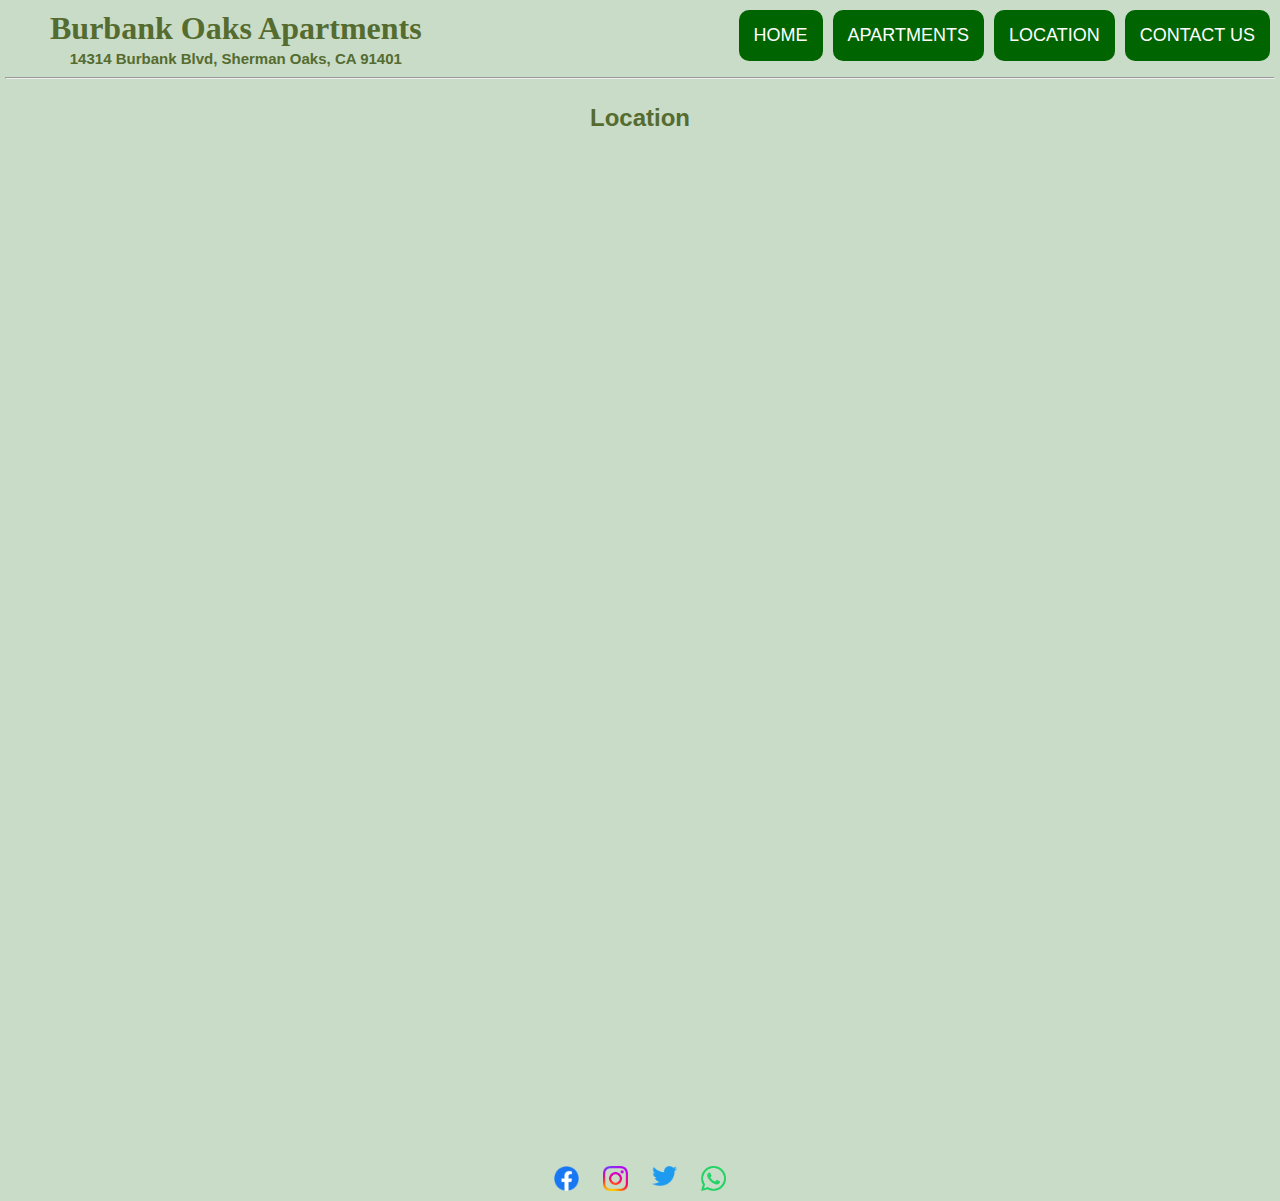
<file: HTML/location.html>
<!DOCTYPE html>

<html lang="en" xmlns="http://www.w3.org/1999/xhtml">

<head>

    <meta charset="utf-8" />
    <title>Burbank Oaks Apartments</title>
    <link rel="shortcut icon" type="image/png" href="../IMAGES/apt-favicon.png" />
    <link href="../CSS/StyleSheet.css" rel="stylesheet">

</head>

<body>
   
    <div class="top">
        <div class="heading">
            <h1> Burbank Oaks Apartments</h1>
            <h2>14314 Burbank Blvd, Sherman Oaks, CA 91401</h2>
        </div>
        
        
        <!-- REPLACE LINKS WITH BUTTON ONCLICK EVENTS VIA JAVASCRIPT -->
        
        <div class="navbar">
            <div class="homelink">
                <button onclick="location.href='../HTML/index.html'">HOME</button>
            </div>
            <div class="aptslink">
                <button onclick="location.href='../HTML/apts.html'">APARTMENTS</button>
            </div>
            <div class="locationlink">
                <button onclick="location.href='../HTML/location.html'">LOCATION</button>
            </div>
            <div class="contactlink">
                <button onclick="location.href='../HTML/contact.html'">CONTACT US</button>
            </div>
        </div>

    </div>
    
    <hr>
    
    <div class="location">
       
        <h2>Location</h2>

            <!-- GOOGLE MAPS EMBED HERE -->
            <!-- Isn't it amazing how simple they've made this? I just went to Google Maps, selected Share on the address, and then copied the HTML required to embed it! -->

            <div class="gMapsRow">
               
                <iframe src="https://www.google.com/maps/embed?pb=!1m18!1m12!1m3!1d3301.006991398592!2d-118.44753998443046!3d34.17173891886995!2m3!1f0!2f0!3f0!3m2!1i1024!2i768!4f13.1!3m3!1m2!1s0x80c297ade49d108b%3A0x4be0dc2a81ea2d!2s14314%20Burbank%20Blvd%2C%20Sherman%20Oaks%2C%20CA%2091401!5e0!3m2!1sen!2sus!4v1676763485220!5m2!1sen!2sus" width="600" height="450" style="border:0;" allowfullscreen="" loading="lazy" referrerpolicy="no-referrer-when-downgrade">
                </iframe>

                <iframe src="https://www.google.com/maps/embed?pb=!4v1677192973169!6m8!1m7!1s9DVlLV21OLqVtuw_5mi2bA!2m2!1d34.1721551325338!2d-118.4452575129976!3f191.1467!4f0!5f0.7820865974627469" width="600" height="450" style="border:0;" allowfullscreen="" loading="lazy" referrerpolicy="no-referrer-when-downgrade"></iframe>
                
           </div>
           
    </div>

</body>

<footer>
    
    <div class="socials">
       
        <p>
            <a href="https://www.facebook.com"  target=_blank> <img src="../IMAGES/Icons/facebookblue.png"  alt="facebook">  </a>
            <a href="https://www.instagram.com" target=_blank> <img src="../IMAGES/Icons/instagradient.png" alt="instagram"> </a>
            <a href="https://www.twitter.com"   target=_blank> <img src="../IMAGES/Icons/twitterblue.png"   alt="twitter">   </a>
            <a href="https://www.whatsapp.com"  target=_blank> <img src="../IMAGES/Icons/whatsappgreen.png" alt="whatsapp">  </a>
        </p>
        
    </div>
    
</footer>

</html>
</file>
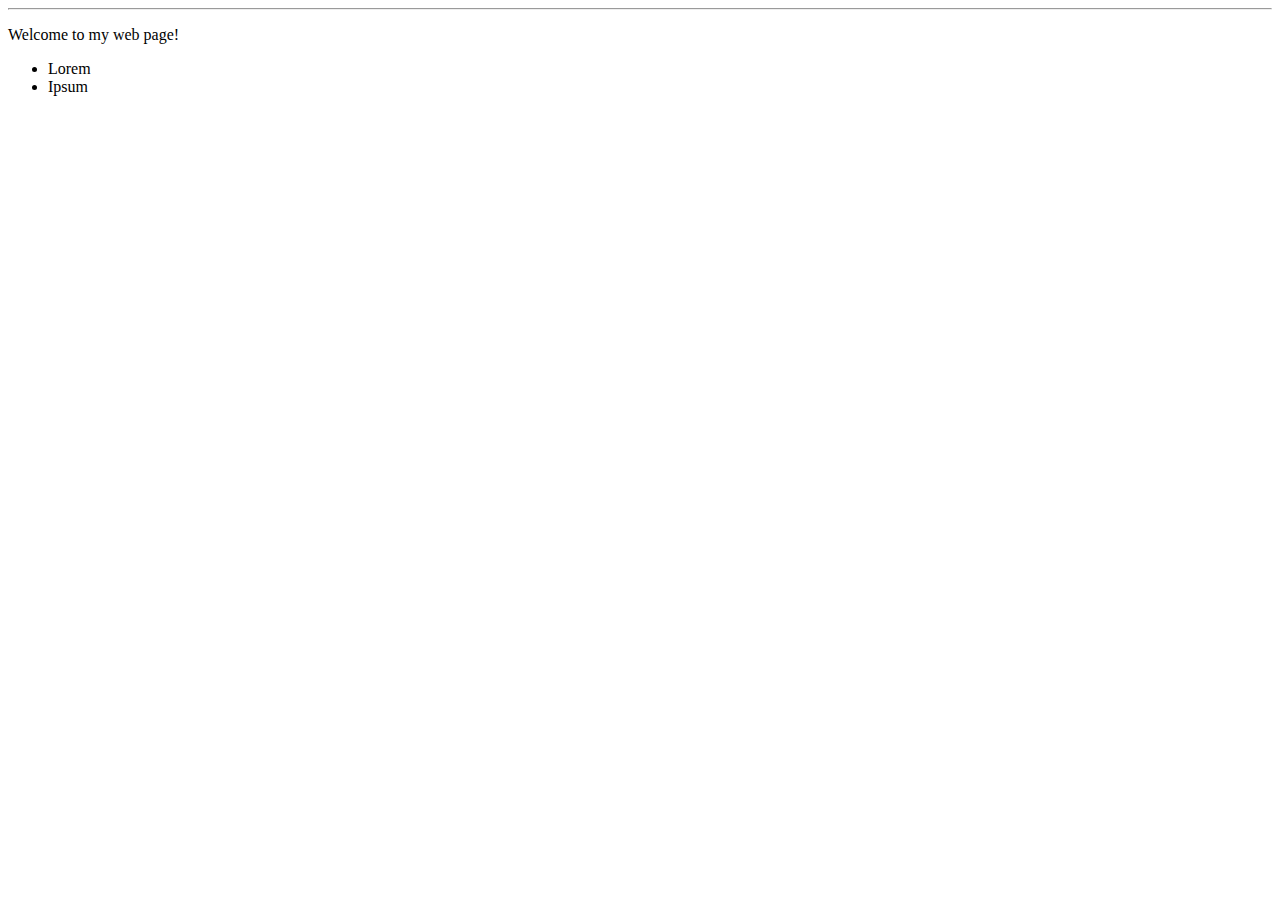
<file: Templates/template1(frame).html>
<!DOCTYPE html>

<html lang="en" xmlns="http://www.w3.org/1999/xhtml">

<head>
    <title>Burbank Oaks Apartments</title>
</head>

<body>
    <hr>
    <p>Welcome to my web page!</p>
    <ul>
        <li>Lorem</li>
        <li>Ipsum</li>
    </ul>
    
</body>

</html>
</file>
<file: CSS/StyleSheet.css>
/* 

Implement relative font sizes for scaling

recall html tags input and label

outset borders?

restructure image rows as grid with width percentages? grids vs flexboxes

*/

:root {
    --mainbgColor: rgb(200, 220, 200);
    --textbgColor: rgb(220, 240, 220);
    --rentalAppButtonColor: rgb(30, 60, 30);
}


body { margin: 0; background-color: var(--mainbgColor); min-height: calc(100vh - 45px); display: flex; flex-direction: column; flex-grow: 1; }

footer {margin-top: auto; max-height: 45px;}

h1 { color: darkolivegreen; }

h2 { font-family: helvetica; color: darkolivegreen; text-align: center;}

hr { margin: 5px; }

ul { font-size: 18px; }

li { margin-left: 50px; font-size: 16px; }


.top { margin-top: 10px; }

/* HEADING */

.heading { float: left; text-indent: 50px;}

.heading h1 { margin: 0px; }
.heading h2 { color: darkolivegreen; line-height: 0px; font-size: 15px; }


/* NAVIGATION BAR */

.navbar { float: right; }
.navbar a:link, .navbar a:visited, .navbar a:hover, .navbar a:active { text-decoration: none; color: inherit; }

.navbar button:hover { background-color: forestgreen; cursor: pointer;}

.navbar button {background-color: darkgreen; border: none ; border-radius:10px; transition: background-color 200ms; 
                color: white; margin-right: 10px; padding: 15px;  font-size: 18px; }

/* RENTAL APPLICATION BUTTON */

.rentalApp { padding: 20px; margin-left: 200px; float: right; }

.rentalApp button { background-color: var(--rentalAppButtonColor); border-radius: 30px; border: none; color: white; padding: 10px 60px; font-size: 18px; }

.rentalApp button:hover {background: radial-gradient(forestgreen, var(--rentalAppButtonColor)); color: black; cursor: pointer;}

/* ABOUT */

.about h2 { margin-bottom: 0px; }

.mainText p { border-radius: 20px; margin-top: 5px; margin-bottom: 5px; margin-left: 20px; margin-right: 20px; font-size: 18px;
              text-indent: 50px; background-color: var(--textbgColor); padding: 10px; }

.mainImgRow, .aptsImgRow, .navbar, .contactrow { display: flex; justify-content: center; }

.mainImgRow::after, .gMapsRow::after, .aptsImgRow::after, .contactrow::after, .top::after { content: ""; clear: both; display: table; }

.mainImgRow {margin-left: 20px; margin-right: 20px; }
.maincolumn {float: left; width: 25%; padding: 10px; }


/* FOR RENT IMAGES */

.aptsImgRow {margin-left: 20px; margin-right: 20px; }

.column { float: left; width: 33%; padding: 10px;}

.maincolumn p, .column p { font-size: 18px; margin-top: 5px; margin-bottom: 5px; text-align: center; }
.maincolumn img, .column img { border: black 2px solid; }


/* LOCATION */

.gMapsRow { text-align: center;}
.gMapsRow * { padding: 20px;}


/* CONTACT SECTION */

.contact p { font-size: 18px; text-indent: 30px;}

.contact form * {margin: 6px;}
.contact button {margin-top: 6px;}

.contact label {display: inline-block; width: 25%; color: var(--rentalAppButtonColor); float: left; clear: left; text-align: right; margin-top: 10px;}
.contact input, .contact select, .contactForm button {
    display: inline-block; float: left; padding: 5px;
    border: 2px solid forestgreen; border-radius: 10px; background-color: var(--textbgColor);}

.contact input[type=text]:focus {border: 3px solid forestgreen; background-color: var(--textbgColor); }

.contact input[type=submit] {display: block}


/* SOCIALS */

.socials {border: 0; }
.socials a { text-decoration: none;}
.socials p { text-align: center; }
.socials img { margin: 10px; width: 25px; vertical-align: top; }
.socials img:hover { width: 35px;}
</file>
